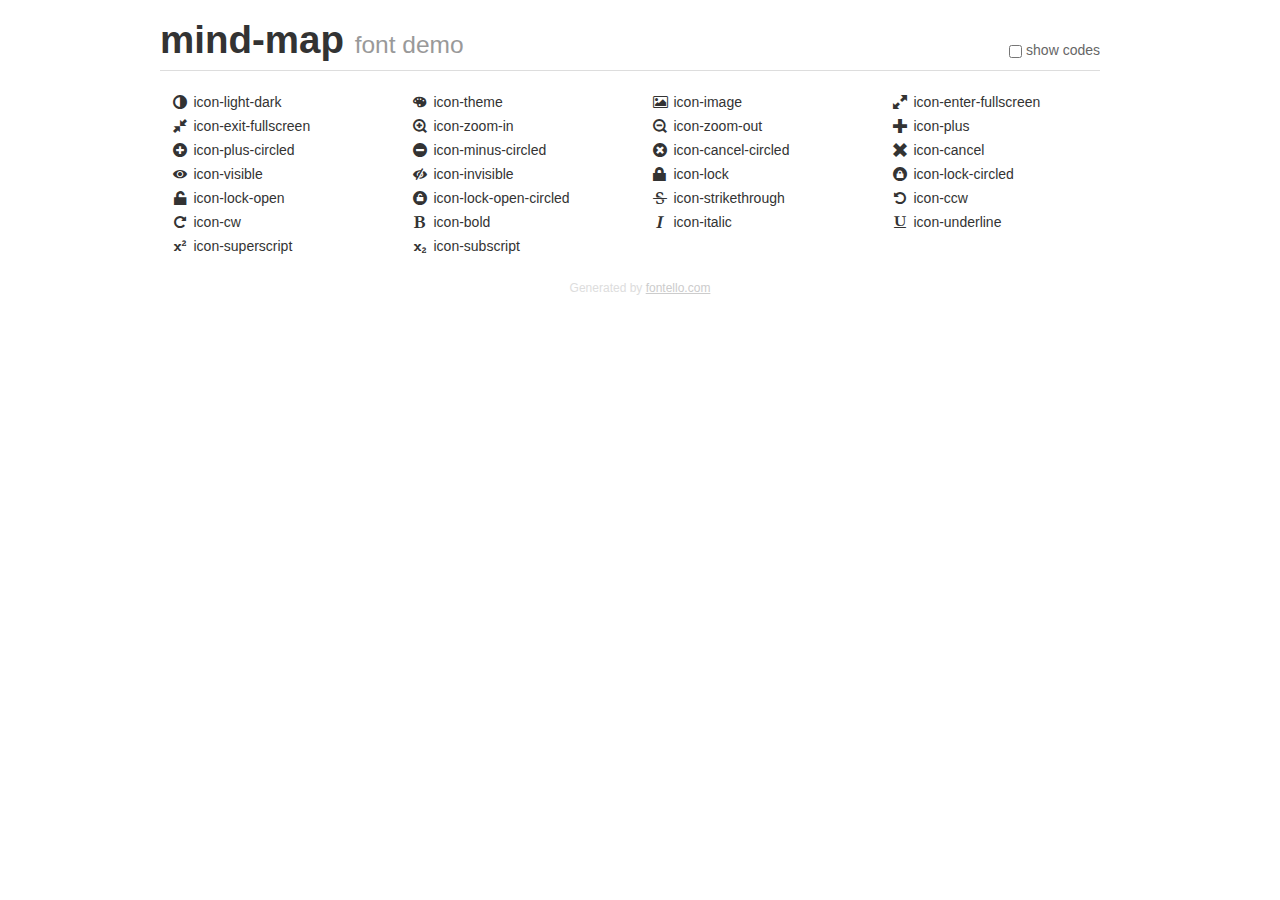
<file: fontello/demo.html>
<!DOCTYPE html>
<html>
  <head><!--[if lt IE 9]><script language="javascript" type="text/javascript" src="//html5shim.googlecode.com/svn/trunk/html5.js"></script><![endif]-->
    <meta charset="UTF-8"><style>/*
 * Bootstrap v2.2.1
 *
 * Copyright 2012 Twitter, Inc
 * Licensed under the Apache License v2.0
 * http://www.apache.org/licenses/LICENSE-2.0
 *
 * Designed and built with all the love in the world @twitter by @mdo and @fat.
 */
.clearfix {
  *zoom: 1;
}
.clearfix:before,
.clearfix:after {
  display: table;
  content: "";
  line-height: 0;
}
.clearfix:after {
  clear: both;
}
html {
  font-size: 100%;
  -webkit-text-size-adjust: 100%;
  -ms-text-size-adjust: 100%;
}
a:focus {
  outline: thin dotted #333;
  outline: 5px auto -webkit-focus-ring-color;
  outline-offset: -2px;
}
a:hover,
a:active {
  outline: 0;
}
button,
input,
select,
textarea {
  margin: 0;
  font-size: 100%;
  vertical-align: middle;
}
button,
input {
  *overflow: visible;
  line-height: normal;
}
button::-moz-focus-inner,
input::-moz-focus-inner {
  padding: 0;
  border: 0;
}
body {
  margin: 0;
  font-family: "Helvetica Neue", Helvetica, Arial, sans-serif;
  font-size: 14px;
  line-height: 20px;
  color: #333;
  background-color: #fff;
}
a {
  color: #08c;
  text-decoration: none;
}
a:hover {
  color: #005580;
  text-decoration: underline;
}
.row {
  margin-left: -20px;
  *zoom: 1;
}
.row:before,
.row:after {
  display: table;
  content: "";
  line-height: 0;
}
.row:after {
  clear: both;
}
[class*="span"] {
  float: left;
  min-height: 1px;
  margin-left: 20px;
}
.container,
.navbar-static-top .container,
.navbar-fixed-top .container,
.navbar-fixed-bottom .container {
  width: 940px;
}
.span12 {
  width: 940px;
}
.span11 {
  width: 860px;
}
.span10 {
  width: 780px;
}
.span9 {
  width: 700px;
}
.span8 {
  width: 620px;
}
.span7 {
  width: 540px;
}
.span6 {
  width: 460px;
}
.span5 {
  width: 380px;
}
.span4 {
  width: 300px;
}
.span3 {
  width: 220px;
}
.span2 {
  width: 140px;
}
.span1 {
  width: 60px;
}
[class*="span"].pull-right,
.row-fluid [class*="span"].pull-right {
  float: right;
}
.container {
  margin-right: auto;
  margin-left: auto;
  *zoom: 1;
}
.container:before,
.container:after {
  display: table;
  content: "";
  line-height: 0;
}
.container:after {
  clear: both;
}
p {
  margin: 0 0 10px;
}
.lead {
  margin-bottom: 20px;
  font-size: 21px;
  font-weight: 200;
  line-height: 30px;
}
small {
  font-size: 85%;
}
h1 {
  margin: 10px 0;
  font-family: inherit;
  font-weight: bold;
  line-height: 20px;
  color: inherit;
  text-rendering: optimizelegibility;
}
h1 small {
  font-weight: normal;
  line-height: 1;
  color: #999;
}
h1 {
  line-height: 40px;
}
h1 {
  font-size: 38.5px;
}
h1 small {
  font-size: 24.5px;
}
body {
  margin-top: 90px;
}
.header {
  position: fixed;
  top: 0;
  left: 50%;
  margin-left: -480px;
  background-color: #fff;
  border-bottom: 1px solid #ddd;
  padding-top: 10px;
  z-index: 10;
}
.footer {
  color: #ddd;
  font-size: 12px;
  text-align: center;
  margin-top: 20px;
}
.footer a {
  color: #ccc;
  text-decoration: underline;
}
.the-icons {
  font-size: 14px;
  line-height: 24px;
}
.switch {
  position: absolute;
  right: 0;
  bottom: 10px;
  color: #666;
}
.switch input {
  margin-right: 0.3em;
}
.codesOn .i-name {
  display: none;
}
.codesOn .i-code {
  display: inline;
}
.i-code {
  display: none;
}
@font-face {
      font-family: 'mind-map';
      src: url('./font/mind-map.eot?96799123');
      src: url('./font/mind-map.eot?96799123#iefix') format('embedded-opentype'),
           url('./font/mind-map.woff?96799123') format('woff'),
           url('./font/mind-map.ttf?96799123') format('truetype'),
           url('./font/mind-map.svg?96799123#mind-map') format('svg');
      font-weight: normal;
      font-style: normal;
    }
     
     
    .demo-icon
    {
      font-family: "mind-map";
      font-style: normal;
      font-weight: normal;
      speak: none;
     
      display: inline-block;
      text-decoration: inherit;
      width: 1em;
      margin-right: .2em;
      text-align: center;
      /* opacity: .8; */
     
      /* For safety - reset parent styles, that can break glyph codes*/
      font-variant: normal;
      text-transform: none;
     
      /* fix buttons height, for twitter bootstrap */
      line-height: 1em;
     
      /* Animation center compensation - margins should be symmetric */
      /* remove if not needed */
      margin-left: .2em;
     
      /* You can be more comfortable with increased icons size */
      /* font-size: 120%; */
     
      /* Font smoothing. That was taken from TWBS */
      -webkit-font-smoothing: antialiased;
      -moz-osx-font-smoothing: grayscale;
     
      /* Uncomment for 3D effect */
      /* text-shadow: 1px 1px 1px rgba(127, 127, 127, 0.3); */
    }
     </style>
    <link rel="stylesheet" href="css/animation.css"><!--[if IE 7]><link rel="stylesheet" href="css/mind-map-ie7.css"><![endif]-->
    <script>
      function toggleCodes(on) {
        var obj = document.getElementById('icons');
        
        if (on) {
          obj.className += ' codesOn';
        } else {
          obj.className = obj.className.replace(' codesOn', '');
        }
      }
      
    </script>
  </head>
  <body>
    <div class="container header">
      <h1>
        mind-map
         <small>font demo</small>
      </h1>
      <label class="switch">
        <input type="checkbox" onclick="toggleCodes(this.checked)">show codes
      </label>
    </div>
    <div id="icons" class="container">
      <div class="row">
        <div title="Code: 0xe800" class="the-icons span3"><i class="demo-icon icon-light-dark">&#xe800;</i> <span class="i-name">icon-light-dark</span><span class="i-code">0xe800</span></div>
        <div title="Code: 0xe801" class="the-icons span3"><i class="demo-icon icon-theme">&#xe801;</i> <span class="i-name">icon-theme</span><span class="i-code">0xe801</span></div>
        <div title="Code: 0xe802" class="the-icons span3"><i class="demo-icon icon-image">&#xe802;</i> <span class="i-name">icon-image</span><span class="i-code">0xe802</span></div>
        <div title="Code: 0xe803" class="the-icons span3"><i class="demo-icon icon-enter-fullscreen">&#xe803;</i> <span class="i-name">icon-enter-fullscreen</span><span class="i-code">0xe803</span></div>
      </div>
      <div class="row">
        <div title="Code: 0xe804" class="the-icons span3"><i class="demo-icon icon-exit-fullscreen">&#xe804;</i> <span class="i-name">icon-exit-fullscreen</span><span class="i-code">0xe804</span></div>
        <div title="Code: 0xe805" class="the-icons span3"><i class="demo-icon icon-zoom-in">&#xe805;</i> <span class="i-name">icon-zoom-in</span><span class="i-code">0xe805</span></div>
        <div title="Code: 0xe806" class="the-icons span3"><i class="demo-icon icon-zoom-out">&#xe806;</i> <span class="i-name">icon-zoom-out</span><span class="i-code">0xe806</span></div>
        <div title="Code: 0xe807" class="the-icons span3"><i class="demo-icon icon-plus">&#xe807;</i> <span class="i-name">icon-plus</span><span class="i-code">0xe807</span></div>
      </div>
      <div class="row">
        <div title="Code: 0xe808" class="the-icons span3"><i class="demo-icon icon-plus-circled">&#xe808;</i> <span class="i-name">icon-plus-circled</span><span class="i-code">0xe808</span></div>
        <div title="Code: 0xe809" class="the-icons span3"><i class="demo-icon icon-minus-circled">&#xe809;</i> <span class="i-name">icon-minus-circled</span><span class="i-code">0xe809</span></div>
        <div title="Code: 0xe80a" class="the-icons span3"><i class="demo-icon icon-cancel-circled">&#xe80a;</i> <span class="i-name">icon-cancel-circled</span><span class="i-code">0xe80a</span></div>
        <div title="Code: 0xe80b" class="the-icons span3"><i class="demo-icon icon-cancel">&#xe80b;</i> <span class="i-name">icon-cancel</span><span class="i-code">0xe80b</span></div>
      </div>
      <div class="row">
        <div title="Code: 0xe80c" class="the-icons span3"><i class="demo-icon icon-visible">&#xe80c;</i> <span class="i-name">icon-visible</span><span class="i-code">0xe80c</span></div>
        <div title="Code: 0xe80d" class="the-icons span3"><i class="demo-icon icon-invisible">&#xe80d;</i> <span class="i-name">icon-invisible</span><span class="i-code">0xe80d</span></div>
        <div title="Code: 0xe80e" class="the-icons span3"><i class="demo-icon icon-lock">&#xe80e;</i> <span class="i-name">icon-lock</span><span class="i-code">0xe80e</span></div>
        <div title="Code: 0xe80f" class="the-icons span3"><i class="demo-icon icon-lock-circled">&#xe80f;</i> <span class="i-name">icon-lock-circled</span><span class="i-code">0xe80f</span></div>
      </div>
      <div class="row">
        <div title="Code: 0xe810" class="the-icons span3"><i class="demo-icon icon-lock-open">&#xe810;</i> <span class="i-name">icon-lock-open</span><span class="i-code">0xe810</span></div>
        <div title="Code: 0xe811" class="the-icons span3"><i class="demo-icon icon-lock-open-circled">&#xe811;</i> <span class="i-name">icon-lock-open-circled</span><span class="i-code">0xe811</span></div>
        <div title="Code: 0xe812" class="the-icons span3"><i class="demo-icon icon-strikethrough">&#xe812;</i> <span class="i-name">icon-strikethrough</span><span class="i-code">0xe812</span></div>
        <div title="Code: 0xe813" class="the-icons span3"><i class="demo-icon icon-ccw">&#xe813;</i> <span class="i-name">icon-ccw</span><span class="i-code">0xe813</span></div>
      </div>
      <div class="row">
        <div title="Code: 0xe814" class="the-icons span3"><i class="demo-icon icon-cw">&#xe814;</i> <span class="i-name">icon-cw</span><span class="i-code">0xe814</span></div>
        <div title="Code: 0xe815" class="the-icons span3"><i class="demo-icon icon-bold">&#xe815;</i> <span class="i-name">icon-bold</span><span class="i-code">0xe815</span></div>
        <div title="Code: 0xe816" class="the-icons span3"><i class="demo-icon icon-italic">&#xe816;</i> <span class="i-name">icon-italic</span><span class="i-code">0xe816</span></div>
        <div title="Code: 0xe817" class="the-icons span3"><i class="demo-icon icon-underline">&#xe817;</i> <span class="i-name">icon-underline</span><span class="i-code">0xe817</span></div>
      </div>
      <div class="row">
        <div title="Code: 0xe818" class="the-icons span3"><i class="demo-icon icon-superscript">&#xe818;</i> <span class="i-name">icon-superscript</span><span class="i-code">0xe818</span></div>
        <div title="Code: 0xe819" class="the-icons span3"><i class="demo-icon icon-subscript">&#xe819;</i> <span class="i-name">icon-subscript</span><span class="i-code">0xe819</span></div>
      </div>
    </div>
    <div class="container footer">Generated by <a href="http://fontello.com">fontello.com</a></div>
  </body>
</html>
</file>
<file: fontello/css/mind-map-ie7.css>
[class^="icon-"], [class*=" icon-"] {
  font-family: 'mind-map';
  font-style: normal;
  font-weight: normal;
 
  /* fix buttons height */
  line-height: 1em;
 
  /* you can be more comfortable with increased icons size */
  /* font-size: 120%; */
}
 
.icon-light-dark { *zoom: expression( this.runtimeStyle['zoom'] = '1', this.innerHTML = '&#xe800;&nbsp;'); }
.icon-theme { *zoom: expression( this.runtimeStyle['zoom'] = '1', this.innerHTML = '&#xe801;&nbsp;'); }
.icon-image { *zoom: expression( this.runtimeStyle['zoom'] = '1', this.innerHTML = '&#xe802;&nbsp;'); }
.icon-enter-fullscreen { *zoom: expression( this.runtimeStyle['zoom'] = '1', this.innerHTML = '&#xe803;&nbsp;'); }
.icon-exit-fullscreen { *zoom: expression( this.runtimeStyle['zoom'] = '1', this.innerHTML = '&#xe804;&nbsp;'); }
.icon-zoom-in { *zoom: expression( this.runtimeStyle['zoom'] = '1', this.innerHTML = '&#xe805;&nbsp;'); }
.icon-zoom-out { *zoom: expression( this.runtimeStyle['zoom'] = '1', this.innerHTML = '&#xe806;&nbsp;'); }
.icon-plus { *zoom: expression( this.runtimeStyle['zoom'] = '1', this.innerHTML = '&#xe807;&nbsp;'); }
.icon-plus-circled { *zoom: expression( this.runtimeStyle['zoom'] = '1', this.innerHTML = '&#xe808;&nbsp;'); }
.icon-minus-circled { *zoom: expression( this.runtimeStyle['zoom'] = '1', this.innerHTML = '&#xe809;&nbsp;'); }
.icon-cancel-circled { *zoom: expression( this.runtimeStyle['zoom'] = '1', this.innerHTML = '&#xe80a;&nbsp;'); }
.icon-cancel { *zoom: expression( this.runtimeStyle['zoom'] = '1', this.innerHTML = '&#xe80b;&nbsp;'); }
.icon-visible { *zoom: expression( this.runtimeStyle['zoom'] = '1', this.innerHTML = '&#xe80c;&nbsp;'); }
.icon-invisible { *zoom: expression( this.runtimeStyle['zoom'] = '1', this.innerHTML = '&#xe80d;&nbsp;'); }
.icon-lock { *zoom: expression( this.runtimeStyle['zoom'] = '1', this.innerHTML = '&#xe80e;&nbsp;'); }
.icon-lock-circled { *zoom: expression( this.runtimeStyle['zoom'] = '1', this.innerHTML = '&#xe80f;&nbsp;'); }
.icon-lock-open { *zoom: expression( this.runtimeStyle['zoom'] = '1', this.innerHTML = '&#xe810;&nbsp;'); }
.icon-lock-open-circled { *zoom: expression( this.runtimeStyle['zoom'] = '1', this.innerHTML = '&#xe811;&nbsp;'); }
.icon-strikethrough { *zoom: expression( this.runtimeStyle['zoom'] = '1', this.innerHTML = '&#xe812;&nbsp;'); }
.icon-ccw { *zoom: expression( this.runtimeStyle['zoom'] = '1', this.innerHTML = '&#xe813;&nbsp;'); }
.icon-cw { *zoom: expression( this.runtimeStyle['zoom'] = '1', this.innerHTML = '&#xe814;&nbsp;'); }
.icon-bold { *zoom: expression( this.runtimeStyle['zoom'] = '1', this.innerHTML = '&#xe815;&nbsp;'); }
.icon-italic { *zoom: expression( this.runtimeStyle['zoom'] = '1', this.innerHTML = '&#xe816;&nbsp;'); }
.icon-underline { *zoom: expression( this.runtimeStyle['zoom'] = '1', this.innerHTML = '&#xe817;&nbsp;'); }
.icon-superscript { *zoom: expression( this.runtimeStyle['zoom'] = '1', this.innerHTML = '&#xe818;&nbsp;'); }
.icon-subscript { *zoom: expression( this.runtimeStyle['zoom'] = '1', this.innerHTML = '&#xe819;&nbsp;'); }
</file>
<file: fontello/css/animation.css>
/*
   Animation example, for spinners
*/
.animate-spin {
  -moz-animation: spin 2s infinite linear;
  -o-animation: spin 2s infinite linear;
  -webkit-animation: spin 2s infinite linear;
  animation: spin 2s infinite linear;
  display: inline-block;
}
@-moz-keyframes spin {
  0% {
    -moz-transform: rotate(0deg);
    -o-transform: rotate(0deg);
    -webkit-transform: rotate(0deg);
    transform: rotate(0deg);
  }

  100% {
    -moz-transform: rotate(359deg);
    -o-transform: rotate(359deg);
    -webkit-transform: rotate(359deg);
    transform: rotate(359deg);
  }
}
@-webkit-keyframes spin {
  0% {
    -moz-transform: rotate(0deg);
    -o-transform: rotate(0deg);
    -webkit-transform: rotate(0deg);
    transform: rotate(0deg);
  }

  100% {
    -moz-transform: rotate(359deg);
    -o-transform: rotate(359deg);
    -webkit-transform: rotate(359deg);
    transform: rotate(359deg);
  }
}
@-o-keyframes spin {
  0% {
    -moz-transform: rotate(0deg);
    -o-transform: rotate(0deg);
    -webkit-transform: rotate(0deg);
    transform: rotate(0deg);
  }

  100% {
    -moz-transform: rotate(359deg);
    -o-transform: rotate(359deg);
    -webkit-transform: rotate(359deg);
    transform: rotate(359deg);
  }
}
@-ms-keyframes spin {
  0% {
    -moz-transform: rotate(0deg);
    -o-transform: rotate(0deg);
    -webkit-transform: rotate(0deg);
    transform: rotate(0deg);
  }

  100% {
    -moz-transform: rotate(359deg);
    -o-transform: rotate(359deg);
    -webkit-transform: rotate(359deg);
    transform: rotate(359deg);
  }
}
@keyframes spin {
  0% {
    -moz-transform: rotate(0deg);
    -o-transform: rotate(0deg);
    -webkit-transform: rotate(0deg);
    transform: rotate(0deg);
  }

  100% {
    -moz-transform: rotate(359deg);
    -o-transform: rotate(359deg);
    -webkit-transform: rotate(359deg);
    transform: rotate(359deg);
  }
}
</file>
